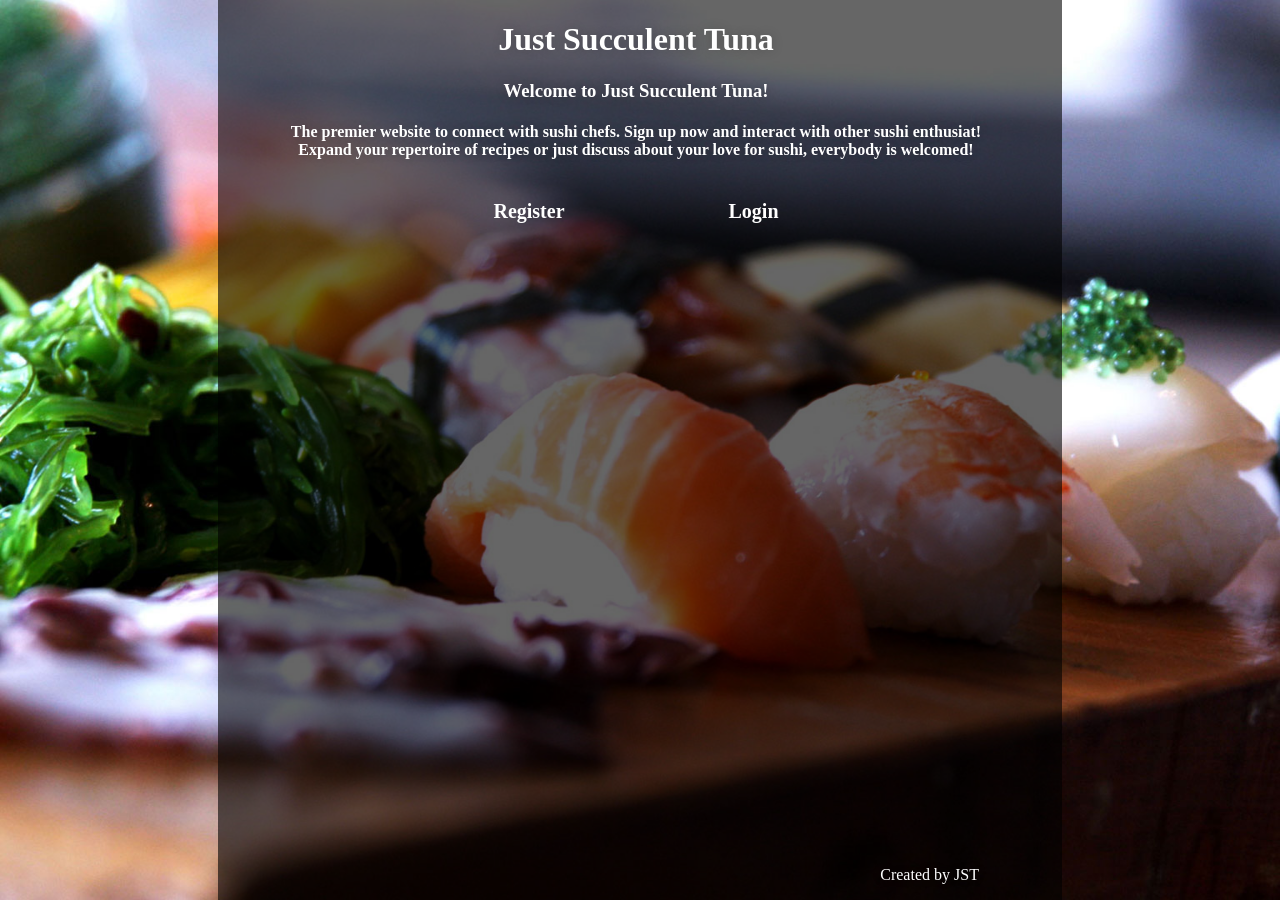
<file: index.html>
<!doctype html>
<html lang="en" >

<head>
 	<title>JST</title>
	<meta charset="UTF-8">

	<link rel="shortcut icon" href="icon2.png"/>
	<link rel="stylesheet" type="text/css" href="style.css">

</head>

<body>
 	<div class="container">
		<div class="inner">
  			<div class="content">

			<h1>Just Succulent Tuna</h1>
			<h3>Welcome to Just Succulent Tuna!</h3>
			<h4> The premier website to connect with sushi chefs. Sign up now and interact with other sushi enthusiat! Expand your repertoire of recipes or just discuss about your love for sushi, everybody is welcomed!</h4>

			<p>
			<a href="new_register.html"><button type="button">Register</button></a>
			<a href="new_login.html"><button type="button">  Login</button></a>
			</p>

			<p style="position: fixed; bottom:0; width:100%">Created by JST</p>
			</div>
		</div>
	</div>
</body>
</html>
</file>
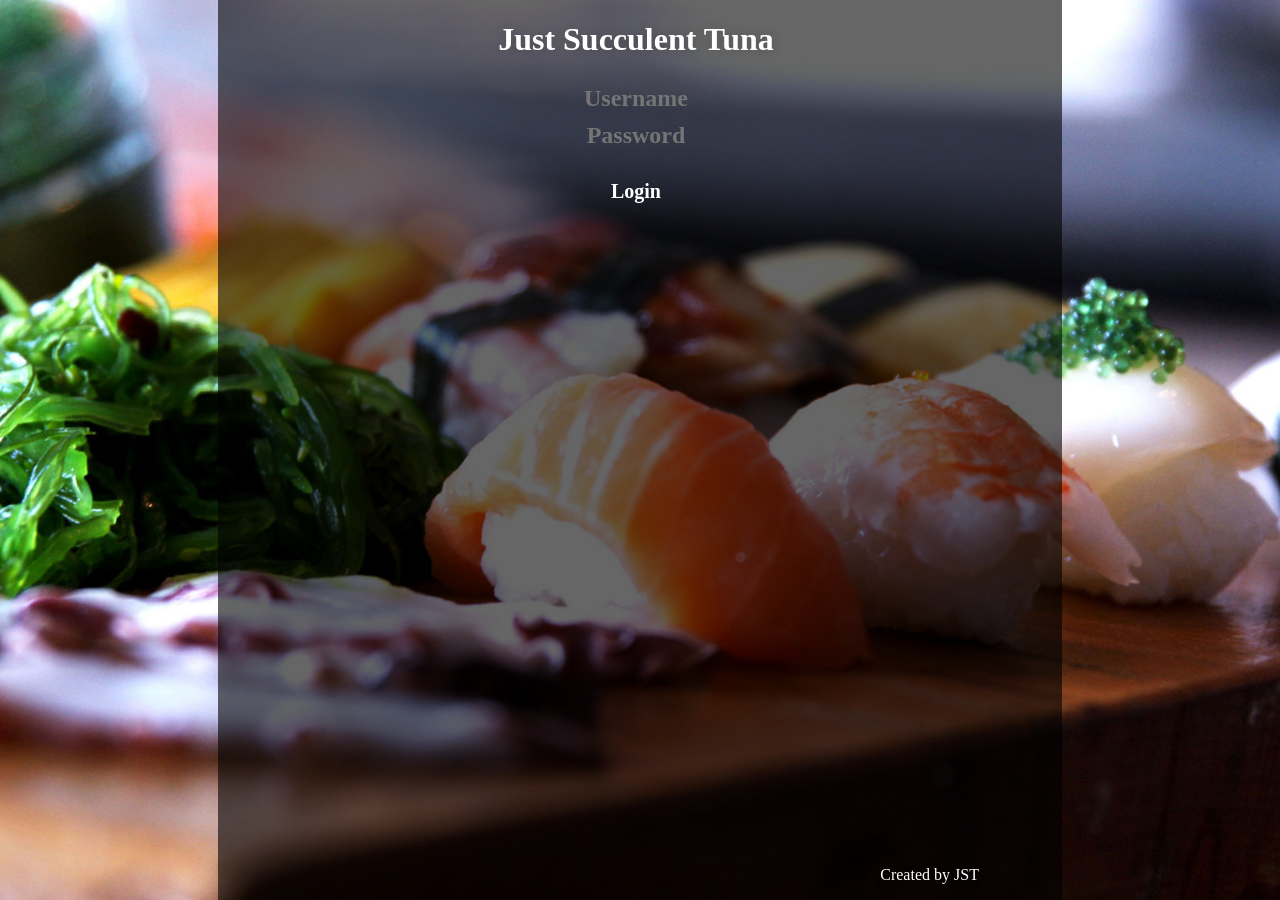
<file: new_login.html>
<!doctype html>
<html lang="en">
<head>
 	<title>Login</title>
	<meta name="description" content="Login">
	<meta name="author" content="JST">
	<link rel="shortcut icon" href="icon2.png"/>
	<link rel="stylesheet" type="text/css" href="style.css">
</head>
<body>
 	<div class="container">
		<div class="inner">
  			<div class="content">
			<h1>Just Succulent Tuna</h1>
			<FORM ACTION="login.cgi" METHOD = GET>
			<DIV>
			<INPUT NAME="input" SIZE="20" PLACEHOLDER="Username" required class="inputbox">
			<DIV>
			<INPUT TYPE="password" NAME="hidden" SIZE="20" PLACEHOLDER="Password" class="inputbox">
			<p></p>
			<INPUT TYPE="SUBMIT" VALUE="Login" class="confirmationbox"></DIV>
			</FORM>
			<p style="position: fixed; bottom:0; width:100%">Created by JST</p>
  			</div>
  		</div>
	</div>
</body>
</html>
</file>
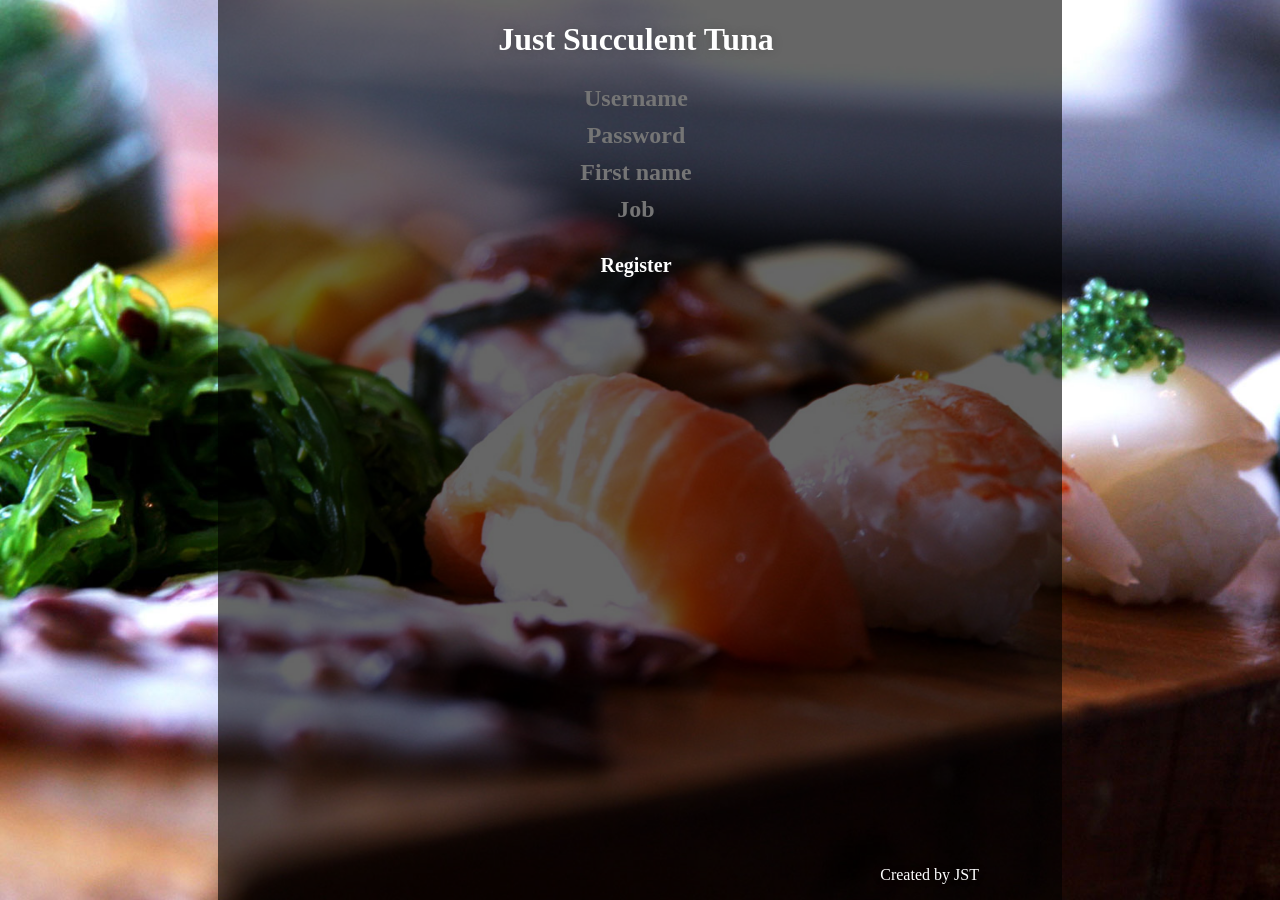
<file: new_register.html>
<!doctype html>
<html lang="en">
<head>
 	<title>Register</title>
	<meta name="description" content="Register">
	<meta name="author" content="JST">
	<link rel="shortcut icon" href="icon2.png"/>
	<link rel="stylesheet" type="text/css" href="style.css">
</head>
<body>
  	<div class="container">
		<div class="inner">
  			<div class="content">
			<h1>Just Succulent Tuna</h1>
			<FORM ACTION="register.cgi" METHOD = GET>
			<DIV>
			<INPUT NAME="input" SIZE="20" PLACEHOLDER="Username" required class="inputbox">
			<DIV>
			<INPUT TYPE="password" NAME="hidden" SIZE="20" PLACEHOLDER="Password" required class="inputbox">
			<DIV>
			<INPUT NAME="name" SIZE="20" PLACEHOLDER="First name" required class="inputbox">
			<DIV>
			<INPUT NAME="job" SIZE="20" PLACEHOLDER="Job" required class="inputbox">
			<p></p>
			<INPUT TYPE="SUBMIT" VALUE="Register" class="confirmationbox"></DIV>
			<p style="position: fixed; bottom:0; width:100%">Created by JST</p>
			</div>
		</div>
	</div>
</FORM>
</body>
</HTML>
</file>
<file: style.css>
html, body, .container {
	height: 100%;
	width: 100%;
	margin: 0;
	font-family:Trebuchet MS;
}

body {
	/* Background image for the page */
	background:url('sushi3.jpg') no-repeat center;
	background-size: cover;
	color: white;
}

/* Contains the main content, limits its width, and centers the content */
.container {
	margin: auto;
	max-width: 66%;
	
	height: 100%;
	width: 100%;
	
	text-align: center;
	display: table;
}

/* Another container for adding a darkened background and making it fill the entire height */
.container .inner {
	height: 100%;
	background: rgba(0, 0, 0, 0.6);
	display: table-row;  
	text-shadow: 0px 0px 12px rgba(0, 0, 0, .2);
}

/* Final container for containing the page content, applies padding to the content */
.container .inner .content {
	margin: 0 48px;
	padding: 0 32px 32px 24px;
}

button {
	background:transparent;
  	background-repeat:no-repeat;
  	border: none;
  	cursor:pointer;
  	overflow: hidden;
   	outline:none;
	text-align:center;
	padding:20px 80px;
	font-family:Trebuchet MS;
	font-size:20px;
	font-weight:bold;
	color:white;
}

.confirmationbox{
	background:transparent;
  	background-repeat:no-repeat;
	border: none;
	cursor:pointer;
	padding: 10px 80px;
	font-family:Trebuchet MS;
	font-size:20px;
	font-weight:bold;
	color:white;
}

.inputbox{
	background:transparent;
  	background-repeat:no-repeat;
	text-align:center;
	border: none;
	padding: 5px 32px;
	font-family:Trebuchet MS;
	font-size:24px;
	font-weight:bold;
	color:white;
}
</file>
